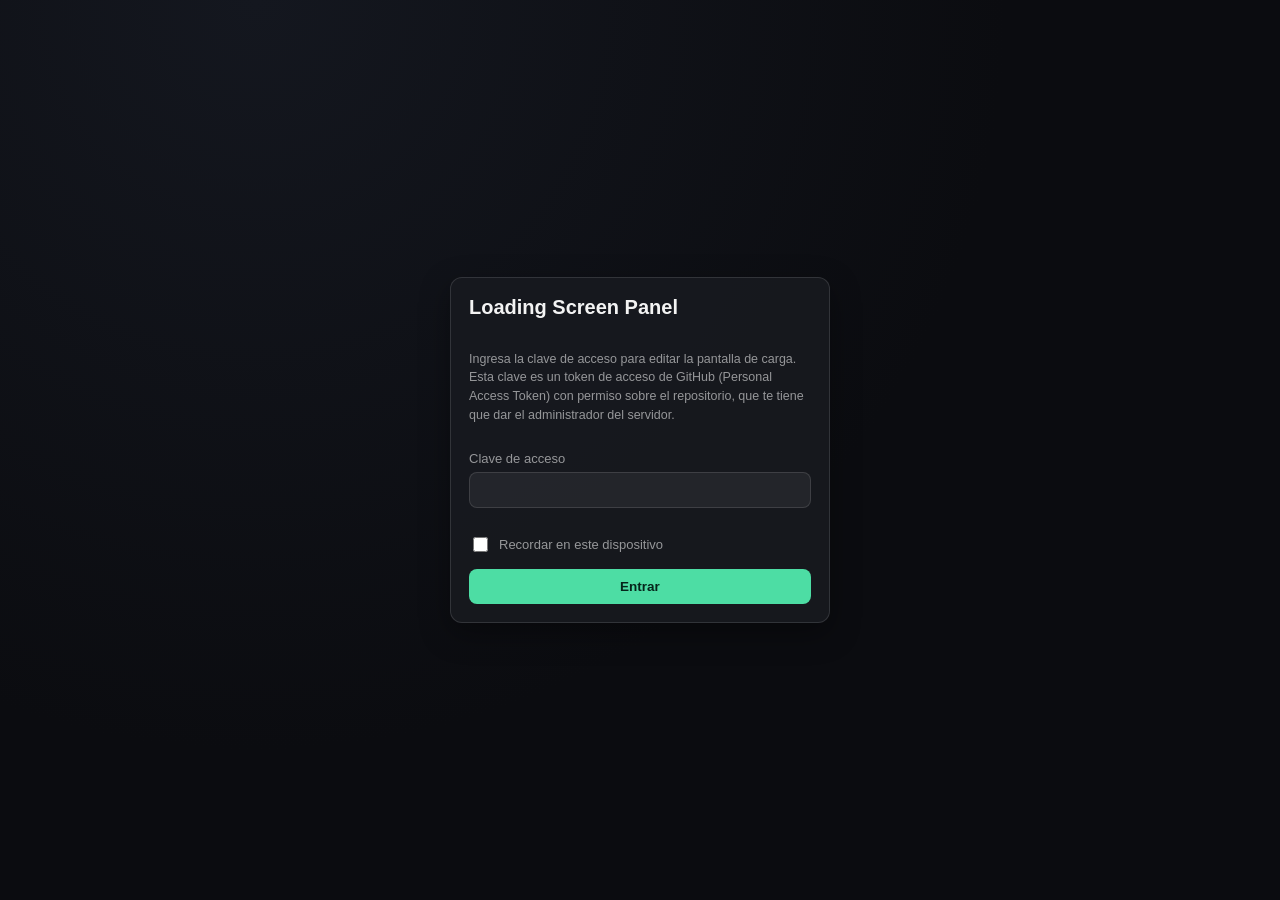
<file: index.html>
<!DOCTYPE html>
<html lang="es">
<head>
	<meta charset="utf-8" />
	<meta name="viewport" content="width=device-width, initial-scale=1.0" />
	<title>Loading Screen Panel</title>
	<link rel="stylesheet" href="style.css" />
</head>
<body>
	<!-- ============================= LOGIN GATE ============================= -->
	<div id="login-screen">
		<form id="login-form" class="panel login-panel">
			<h1>Loading Screen Panel</h1>
			<p class="hint">
				Ingresa la clave de acceso para editar la pantalla de carga.
				Esta clave es un token de acceso de GitHub (Personal Access
				Token) con permiso sobre el repositorio, que te tiene que dar
				el administrador del servidor.
			</p>

			<label class="field">
				<span>Clave de acceso</span>
				<input id="login-token" type="password" autocomplete="off" required />
			</label>

			<label class="checkbox-field">
				<input id="login-remember" type="checkbox" />
				<span>Recordar en este dispositivo</span>
			</label>

			<button type="submit" class="btn primary">Entrar</button>

			<p id="login-error" class="error hidden"></p>
		</form>
	</div>

	<!-- ============================= DASHBOARD ============================= -->
	<div id="dashboard" class="hidden">
		<header id="topbar">
			<div>
				<h1>Loading Screen Panel</h1>
				<span id="repo-label" class="hint"></span>
			</div>
			<div class="topbar-actions">
				<span id="save-status" class="hint"></span>
				<button id="save-btn" class="btn primary" disabled>Guardar cambios</button>
				<button id="logout-btn" class="btn ghost">Cerrar sesion</button>
			</div>
		</header>

		<main id="content">
			<section class="columns">
				<div class="column editors">
					<!-- Images -->
					<div class="panel">
						<h2>Imagenes (slideshow)</h2>
						<p class="hint">Se muestran en orden, rotando de forma automatica.</p>
						<div id="image-list" class="image-grid"></div>
						<label class="btn secondary file-btn">
							+ Agregar imagen
							<input id="image-upload" type="file" accept="image/*" hidden />
						</label>
					</div>

					<!-- Song -->
					<div class="panel">
						<h2>Cancion de fondo</h2>
						<div id="song-current" class="hint">Sin cancion configurada.</div>
						<audio id="song-preview" controls class="hidden"></audio>

						<label class="field">
							<span>Volumen (<span id="volume-value">12</span>%)</span>
							<input id="song-volume" type="range" min="0" max="100" value="12" />
						</label>

						<label class="btn secondary file-btn">
							Reemplazar cancion
							<input id="song-upload" type="file" accept="audio/*" hidden />
						</label>
						<button id="song-remove-btn" class="btn ghost danger">Quitar cancion</button>
					</div>

					<!-- Logo -->
					<div class="panel">
						<h2>Logo (opcional)</h2>
						<div id="logo-current" class="hint">Sin logo configurado.</div>
						<img id="logo-preview" class="logo-preview hidden" alt="Logo" />

						<label class="btn secondary file-btn">
							Reemplazar logo
							<input id="logo-upload" type="file" accept="image/*" hidden />
						</label>
						<button id="logo-remove-btn" class="btn ghost danger">Quitar logo</button>
					</div>

					<!-- Tips -->
					<div class="panel">
						<h2>Textos rotativos</h2>
						<p class="hint">Consejos/avisos que rotan arriba a la izquierda.</p>
						<div id="tip-list" class="tip-list"></div>
						<button id="tip-add-btn" class="btn secondary">+ Agregar texto</button>
					</div>

					<!-- Timing -->
					<div class="panel">
						<h2>Tiempos</h2>
						<label class="field">
							<span>Duracion de cada imagen (segundos)</span>
							<input id="slide-duration" type="number" min="2" step="1" />
						</label>
						<label class="field">
							<span>Duracion de cada texto (segundos)</span>
							<input id="tip-duration" type="number" min="2" step="1" />
						</label>
					</div>
				</div>

				<div class="column preview-column">
					<div class="panel preview-panel">
						<h2>Vista previa en vivo</h2>
						<p class="hint">Asi se va a ver en el juego (los cambios sin guardar tambien se muestran).</p>
						<div class="preview-frame">
							<iframe id="preview-frame" src="preview/index.html" title="Vista previa"></iframe>
						</div>
					</div>
				</div>
			</section>
		</main>
	</div>

	<div id="toast" class="hidden"></div>

	<script src="site.config.js"></script>
	<script src="app.js"></script>
</body>
</html>
</file>
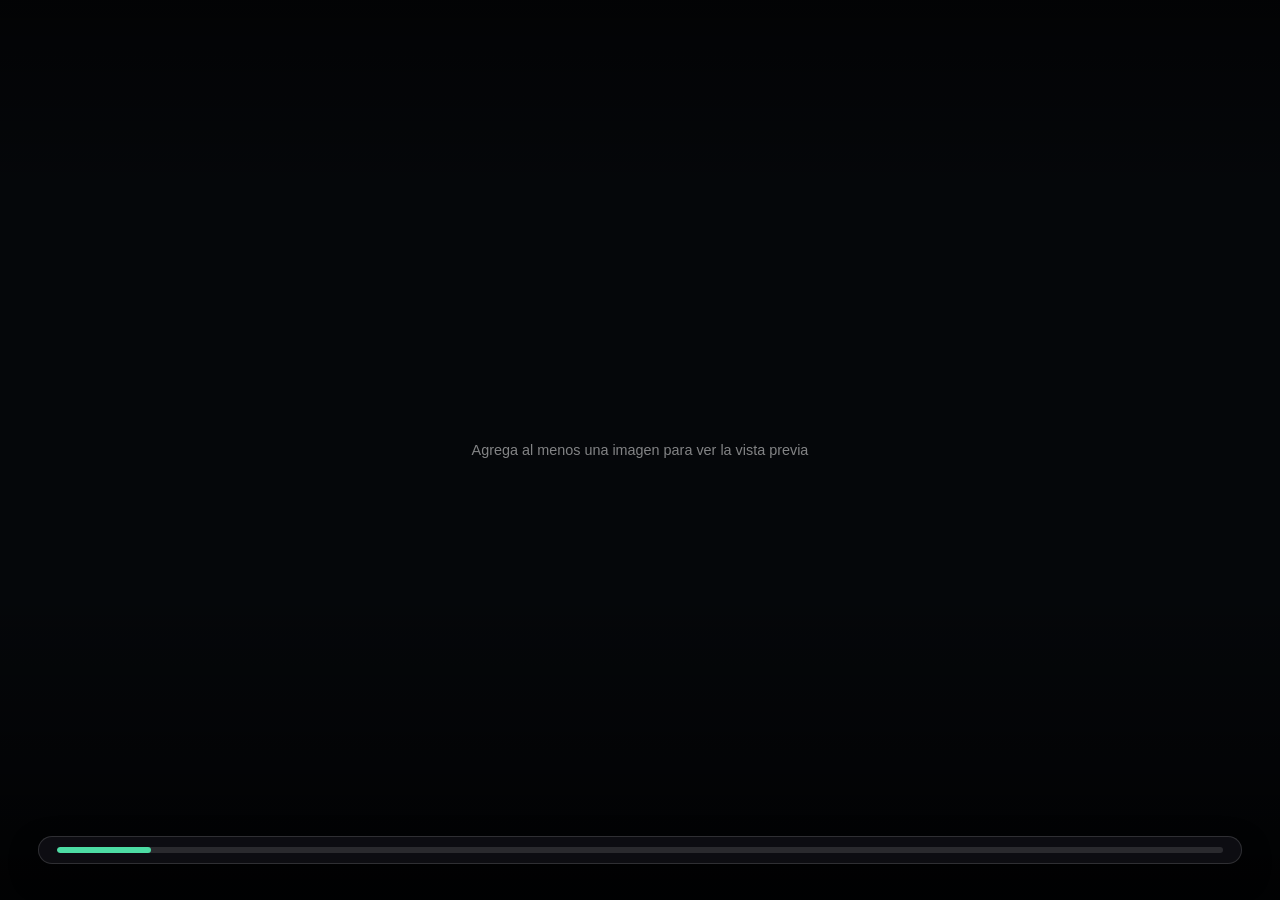
<file: preview/index.html>
<!DOCTYPE html>
<html lang="es">
<head>
	<meta charset="utf-8" />
	<title>Preview</title>
	<link rel="stylesheet" href="style.css" />
</head>
<body>
	<div id="slides"></div>
	<div id="vignette"></div>
	<div id="empty-hint" class="hidden">Agrega al menos una imagen para ver la vista previa</div>

	<audio id="audio" loop muted></audio>

	<div id="tip-bar">
		<div id="tip-text"></div>
	</div>

	<div id="bottom-bar">
		<img id="logo" alt="" />
		<div id="progress-track">
			<div id="progress-fill"></div>
		</div>
		<button id="mute-btn" type="button" title="Probar sonido"></button>
	</div>

	<script src="app.js"></script>
</body>
</html>
</file>
<file: style.css>
:root {
	--bg: #0b0c10;
	--bg-panel: rgba(24, 26, 32, 0.9);
	--bg-input: rgba(255, 255, 255, 0.06);
	--border-soft: rgba(255, 255, 255, 0.12);
	--border-strong: rgba(255, 255, 255, 0.3);
	--text-primary: rgba(255, 255, 255, 0.95);
	--text-secondary: rgba(255, 255, 255, 0.55);
	--accent: #4ddda4;
	--accent-soft: rgba(77, 221, 164, 0.18);
	--danger: #ff5f5f;
	--radius: 12px;
	--radius-sm: 8px;
	--font: "Segoe UI", "Helvetica Neue", Helvetica, Arial, sans-serif;
}

* {
	box-sizing: border-box;
}

html, body {
	margin: 0;
	padding: 0;
	min-height: 100%;
	background: radial-gradient(circle at 20% 0%, #14171f 0%, var(--bg) 55%);
	color: var(--text-primary);
	font-family: var(--font);
}

h1 {
	font-size: 20px;
	font-weight: 600;
	margin: 0 0 4px;
}

h2 {
	font-size: 15px;
	font-weight: 600;
	margin: 0 0 6px;
}

.hidden {
	display: none !important;
}

.hint {
	color: var(--text-secondary);
	font-size: 12.5px;
	line-height: 1.5;
}

.panel {
	background: var(--bg-panel);
	border: 1px solid var(--border-soft);
	border-radius: var(--radius);
	padding: 18px;
	box-shadow: 0 10px 30px rgba(0, 0, 0, 0.35);
}

/* ============================= LOGIN ============================= */
#login-screen {
	min-height: 100vh;
	display: flex;
	align-items: center;
	justify-content: center;
	padding: 24px;
}

.login-panel {
	width: 100%;
	max-width: 380px;
	display: flex;
	flex-direction: column;
	gap: 14px;
}

/* ============================= FORM ELEMENTS ============================= */
.field {
	display: flex;
	flex-direction: column;
	gap: 6px;
	font-size: 13px;
	margin-bottom: 12px;
}

.field span {
	color: var(--text-secondary);
}

.checkbox-field {
	display: flex;
	align-items: center;
	gap: 8px;
	font-size: 13px;
	color: var(--text-secondary);
}

input[type="password"],
input[type="text"],
input[type="number"] {
	background: var(--bg-input);
	border: 1px solid var(--border-soft);
	border-radius: var(--radius-sm);
	padding: 9px 11px;
	color: var(--text-primary);
	font-size: 14px;
	outline: none;
	transition: border-color 0.15s ease;
}

input[type="password"]:focus,
input[type="text"]:focus,
input[type="number"]:focus {
	border-color: var(--border-strong);
}

input[type="range"] {
	width: 100%;
	accent-color: var(--accent);
}

input[type="checkbox"] {
	accent-color: var(--accent);
	width: 15px;
	height: 15px;
}

.btn {
	border: 1px solid var(--border-soft);
	background: var(--bg-input);
	color: var(--text-primary);
	border-radius: var(--radius-sm);
	padding: 9px 14px;
	font-size: 13.5px;
	font-weight: 550;
	cursor: pointer;
	transition: background 0.15s ease, border-color 0.15s ease, opacity 0.15s ease;
	text-align: center;
}

.btn:hover:enabled {
	background: rgba(255, 255, 255, 0.12);
}

.btn:disabled {
	opacity: 0.45;
	cursor: not-allowed;
}

.btn.primary {
	background: var(--accent);
	color: #06251b;
	border-color: transparent;
}

.btn.primary:hover:enabled {
	filter: brightness(1.08);
}

.btn.ghost {
	background: transparent;
}

.btn.danger,
.btn.ghost.danger {
	color: var(--danger);
	border-color: rgba(255, 95, 95, 0.35);
}

.btn.danger:hover:enabled,
.btn.ghost.danger:hover:enabled {
	background: rgba(255, 95, 95, 0.12);
}

.file-btn {
	display: inline-block;
	margin: 6px 6px 0 0;
}

.error {
	color: var(--danger);
	font-size: 12.5px;
}

/* ============================= DASHBOARD LAYOUT ============================= */
#topbar {
	display: flex;
	align-items: center;
	justify-content: space-between;
	padding: 16px 24px;
	border-bottom: 1px solid var(--border-soft);
	position: sticky;
	top: 0;
	background: rgba(11, 12, 16, 0.85);
	backdrop-filter: none;
	z-index: 10;
}

.topbar-actions {
	display: flex;
	align-items: center;
	gap: 12px;
}

#content {
	padding: 24px;
	max-width: 1400px;
	margin: 0 auto;
}

.columns {
	display: grid;
	grid-template-columns: minmax(340px, 1fr) minmax(320px, 480px);
	gap: 20px;
	align-items: start;
}

.column {
	display: flex;
	flex-direction: column;
	gap: 16px;
}

.column.preview-column {
	position: sticky;
	top: 90px;
}

@media (max-width: 980px) {
	.columns {
		grid-template-columns: 1fr;
	}

	.column.preview-column {
		position: static;
	}
}

/* ============================= IMAGE GRID ============================= */
.image-grid {
	display: grid;
	grid-template-columns: repeat(auto-fill, minmax(120px, 1fr));
	gap: 10px;
	margin: 12px 0;
}

.image-card {
	position: relative;
	border-radius: var(--radius-sm);
	overflow: hidden;
	border: 1px solid var(--border-soft);
	aspect-ratio: 16 / 10;
	background: rgba(255, 255, 255, 0.04);
}

.image-card img {
	width: 100%;
	height: 100%;
	object-fit: cover;
	display: block;
}

.image-card .image-actions {
	position: absolute;
	inset: auto 0 0 0;
	display: flex;
	justify-content: space-between;
	padding: 4px;
	background: linear-gradient(0deg, rgba(0, 0, 0, 0.75), transparent);
	opacity: 0;
	transition: opacity 0.15s ease;
}

.image-card:hover .image-actions {
	opacity: 1;
}

.image-actions button {
	border: none;
	background: rgba(0, 0, 0, 0.55);
	color: white;
	border-radius: 6px;
	width: 22px;
	height: 22px;
	font-size: 12px;
	cursor: pointer;
	line-height: 1;
}

.image-actions button:hover {
	background: rgba(0, 0, 0, 0.8);
}

.image-actions button.remove {
	color: var(--danger);
}

.image-card.empty {
	display: flex;
	align-items: center;
	justify-content: center;
	color: var(--text-secondary);
	font-size: 12px;
	grid-column: 1 / -1;
	aspect-ratio: auto;
	padding: 24px;
	border-style: dashed;
}

/* ============================= LOGO / SONG PREVIEW ============================= */
.logo-preview {
	max-width: 160px;
	max-height: 60px;
	object-fit: contain;
	margin: 8px 0;
	display: block;
}

#song-preview {
	width: 100%;
	margin: 10px 0;
}

/* ============================= TIPS ============================= */
.tip-list {
	display: flex;
	flex-direction: column;
	gap: 8px;
	margin: 10px 0;
}

.tip-row {
	display: flex;
	gap: 6px;
}

.tip-row input {
	flex-grow: 1;
	background: var(--bg-input);
	border: 1px solid var(--border-soft);
	border-radius: var(--radius-sm);
	padding: 8px 10px;
	color: var(--text-primary);
	font-size: 13px;
}

.tip-row button {
	border: none;
	background: rgba(255, 95, 95, 0.12);
	color: var(--danger);
	border-radius: var(--radius-sm);
	width: 32px;
	cursor: pointer;
}

/* ============================= PREVIEW ============================= */
.preview-frame {
	position: relative;
	width: 100%;
	aspect-ratio: 16 / 9;
	border-radius: var(--radius-sm);
	overflow: hidden;
	border: 1px solid var(--border-soft);
	background: #000;
}

.preview-frame iframe {
	width: 100%;
	height: 100%;
	border: none;
}

/* ============================= TOAST ============================= */
#toast {
	position: fixed;
	bottom: 24px;
	left: 50%;
	transform: translateX(-50%);
	background: var(--bg-panel);
	border: 1px solid var(--border-soft);
	border-radius: var(--radius-sm);
	padding: 10px 18px;
	font-size: 13px;
	box-shadow: 0 10px 30px rgba(0, 0, 0, 0.4);
	z-index: 50;
}

#toast.error {
	border-color: rgba(255, 95, 95, 0.4);
	color: var(--danger);
}
</file>
<file: preview/style.css>
:root {
	--accent: #4ddda4;
	--bg-panel: rgba(18, 19, 24, 0.72);
	--border-soft: rgba(255, 255, 255, 0.14);
	--text-primary: rgba(255, 255, 255, 0.96);
}

* {
	box-sizing: border-box;
	margin: 0;
	padding: 0;
}

html, body {
	width: 100%;
	height: 100%;
	overflow: hidden;
	background: #05070a;
	font-family: "Segoe UI", "Helvetica Neue", Helvetica, Arial, sans-serif;
	user-select: none;
}

#slides {
	position: fixed;
	inset: 0;
	background: #05070a;
}

.slide {
	position: absolute;
	inset: 0;
	background-size: cover;
	background-position: center;
	opacity: 0;
	transition: opacity 1.2s ease-in-out;
}

.slide.active {
	opacity: 1;
}

#vignette {
	position: fixed;
	inset: 0;
	background: linear-gradient(180deg, rgba(0, 0, 0, 0.55) 0%, rgba(0, 0, 0, 0) 22%, rgba(0, 0, 0, 0) 65%, rgba(0, 0, 0, 0.75) 100%);
	pointer-events: none;
}

#empty-hint {
	position: fixed;
	inset: 0;
	display: flex;
	align-items: center;
	justify-content: center;
	color: rgba(255, 255, 255, 0.5);
	font-size: 1.6vh;
	text-align: center;
	padding: 0 10%;
}

#tip-bar {
	position: fixed;
	top: 5vh;
	left: 5vw;
	right: 5vw;
	max-width: 640px;
}

#tip-text {
	color: var(--text-primary);
	font-size: 1.5vh;
	font-weight: 500;
	line-height: 1.5;
	text-shadow: 0 1px 6px rgba(0, 0, 0, 0.6);
	opacity: 0;
	transition: opacity 0.6s ease-in-out;
}

#tip-text.visible {
	opacity: 1;
}

#bottom-bar {
	position: fixed;
	left: 3vw;
	right: 3vw;
	bottom: 4vh;
	display: flex;
	align-items: center;
	gap: 1.2vw;
	padding: 1.1vh 1.4vw;
	background: var(--bg-panel);
	border: 1px solid var(--border-soft);
	border-radius: 14px;
	box-shadow: 0 12px 30px rgba(0, 0, 0, 0.4);
}

#logo {
	height: 3.2vh;
	max-width: 14vw;
	object-fit: contain;
	display: none;
}

#logo.visible {
	display: block;
}

#progress-track {
	flex-grow: 1;
	height: 0.7vh;
	background: rgba(255, 255, 255, 0.12);
	border-radius: 999px;
	overflow: hidden;
}

#progress-fill {
	height: 100%;
	width: 0%;
	background: var(--accent);
	border-radius: 999px;
	transition: width 0.4s ease-out;
}

#mute-btn {
	flex-shrink: 0;
	width: 3.4vh;
	height: 3.4vh;
	border-radius: 50%;
	border: 1px solid var(--border-soft);
	background: rgba(255, 255, 255, 0.06);
	color: var(--text-primary);
	cursor: pointer;
	display: flex;
	align-items: center;
	justify-content: center;
}

#mute-btn::before {
	content: "\1F507";
	font-size: 1.6vh;
}

#mute-btn.unmuted::before {
	content: "\1F50A";
}
</file>
